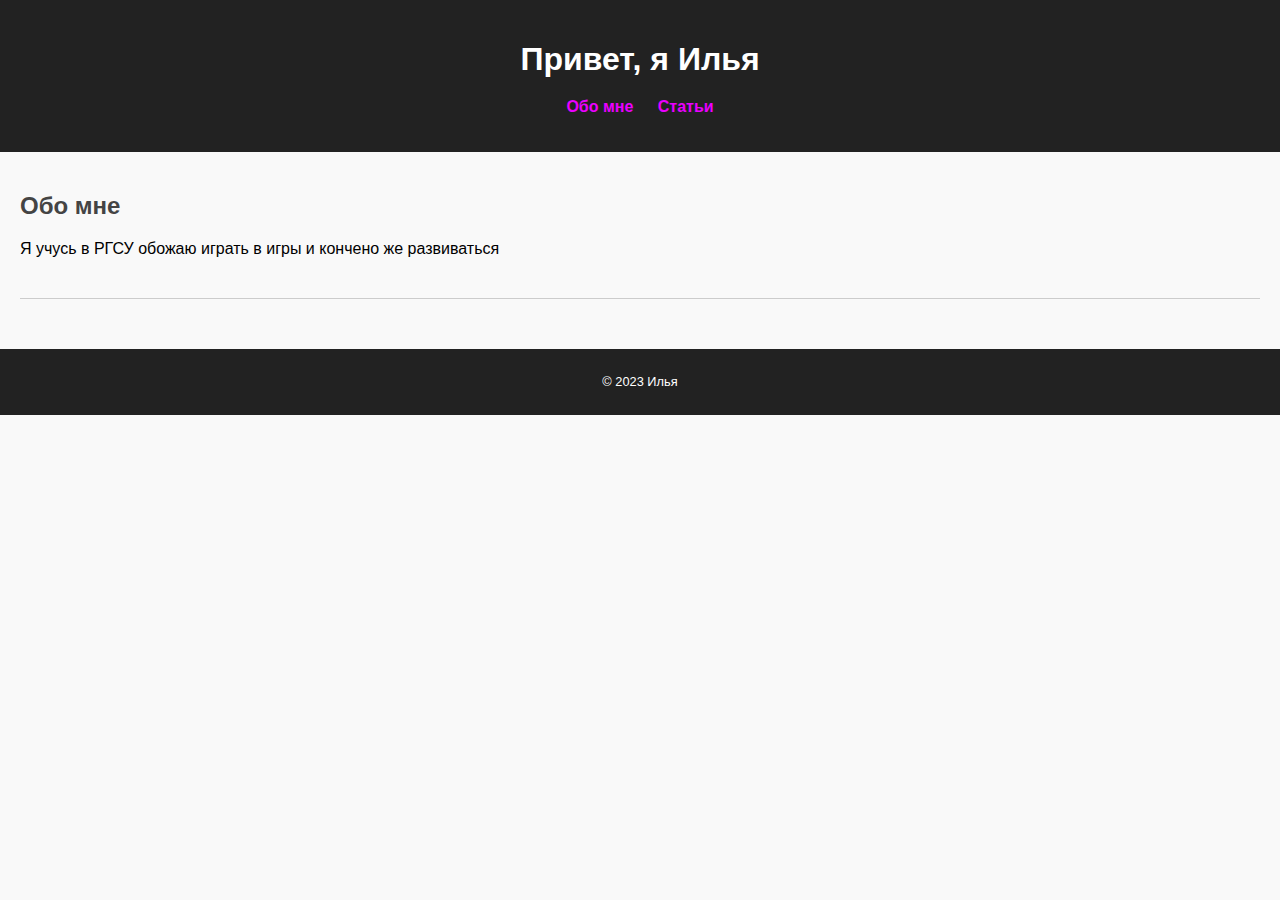
<file: index.html>
<!DOCTYPE html>
<html lang="en">
<head>
    <meta charset="UTF-8">
    <title>Информация обо мне</title>
    <link rel="stylesheet" href="styles.css">
</head>
<body>
    <header class="header">
        <h1 class="title">Привет, я Илья</h1>
        <nav class="nav">
            <ul class="nav-list">
                <li><a href="#">Обо мне</a></li>
                <li><a href="articles.html">Статьи</a></li>
            </ul>
        </nav>
    </header>

    <main class="main-content">
        <section class="about">
            <h2>Обо мне</h2>
            <p>Я учусь в РГСУ обожаю играть в игры и кончено же развиваться
            </p>
        </section>
    </main>

    <footer class="footer">
        <p>© 2023 Илья</p>
    </footer>
</body>
</html>
</file>
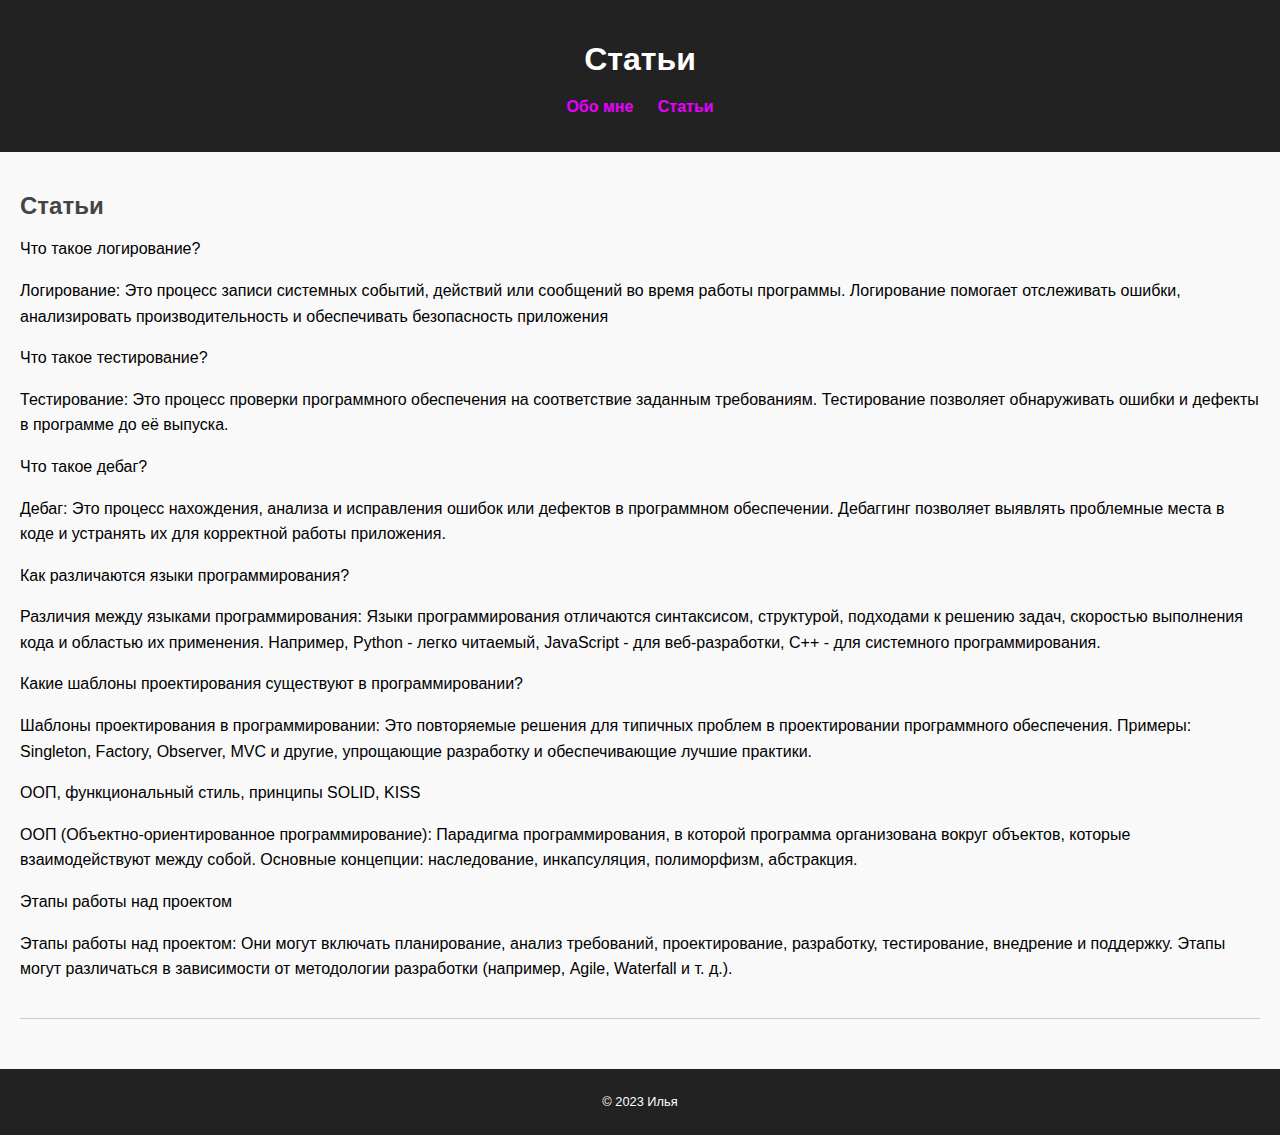
<file: articles.html>
<!DOCTYPE html>
<html lang="en">
<head>
    <meta charset="UTF-8">
    <title>Статьи</title>
    <link rel="stylesheet" href="styles.css">
</head>
<body>
    <header class="header">
        <h1 class="title">Статьи</h1>
        <nav class="nav">
            <ul class="nav-list">
                <li><a href="index.html">Обо мне</a></li>
                <li><a href="#">Статьи</a></li>
            </ul>
        </nav>
    </header>

    <main class="main-content">
        <section class="articles">
            <h2>Статьи</h2>
            <p>Что такое логирование?</p>
            <p>Логирование: Это процесс записи системных событий, действий или сообщений во время работы программы. Логирование помогает отслеживать ошибки, анализировать производительность и обеспечивать безопасность приложения</p>
            <p>Что такое тестирование?</p>
            <p>Тестирование: Это процесс проверки программного обеспечения на соответствие заданным требованиям. Тестирование позволяет обнаруживать ошибки и дефекты в программе до её выпуска.</p>
            <p>Что такое дебаг?</p>
            <p>Дебаг: Это процесс нахождения, анализа и исправления ошибок или дефектов в программном обеспечении. Дебаггинг позволяет выявлять проблемные места в коде и устранять их для корректной работы приложения.</p>
            <p>Как различаются языки программирования?</p>
            <p>Различия между языками программирования: Языки программирования отличаются синтаксисом, структурой, подходами к решению задач, скоростью выполнения кода и областью их применения. Например, Python - легко читаемый, JavaScript - для веб-разработки, C++ - для системного программирования.</p>
            <p>Какие шаблоны проектирования существуют в программировании?</p>
            <p>Шаблоны проектирования в программировании: Это повторяемые решения для типичных проблем в проектировании программного обеспечения. Примеры: Singleton, Factory, Observer, MVC и другие, упрощающие разработку и обеспечивающие лучшие практики.</p>
            <p>ООП, функциональный стиль, принципы SOLID, KISS</p>
            <p>ООП (Объектно-ориентированное программирование): Парадигма программирования, в которой программа организована вокруг объектов, которые взаимодействуют между собой. Основные концепции: наследование, инкапсуляция, полиморфизм, абстракция.</p>
            <p>Этапы работы над проектом</p>
            <p>Этапы работы над проектом: Они могут включать планирование, анализ требований, проектирование, разработку, тестирование, внедрение и поддержку. Этапы могут различаться в зависимости от методологии разработки (например, Agile, Waterfall и т. д.).</p>
        </section>
    </main>

    <footer class="footer">
        <p>© 2023 Илья</p>
    </footer>
</body>
</html>
</file>
<file: styles.css>
body {
    font-family: Arial, sans-serif;
    margin: 0;
    padding: 0;
    background-color: #f9f9f9;
    color: #000000;
}

.header {
    background-color: #222;
    color: #fff;
    text-align: center;
    padding: 20px 0;
}

.title {
    font-size: 2em;
    margin-bottom: 20px;
}

.nav-list {
    list-style-type: none;
}

.nav-list li {
    display: inline;
    margin-right: 20px;
}

.nav-list li a {
    text-decoration: none;
    color: #ea00ff;
    font-weight: bold;
}

.nav-list li a:hover {
    color: #ddd;
}

.main-content {
    padding: 20px;
}

.about,
.articles {
    margin-bottom: 30px;
}

.footer {
    background-color: #222;
    color: #fff;
    text-align: center;
    padding: 10px 0;
}
h2 {
    font-size: 1.5em;
    color: #444;
    margin-bottom: 15px;
}

p {
    line-height: 1.6;
}

a {
    text-decoration: none;
    color: #007bff;
}

a:hover {
    text-decoration: underline;
}

ul {
    padding-left: 20px;
}

section {
    border-bottom: 1px solid #ccc;
    padding-bottom: 20px;
    margin-bottom: 30px;
}

.footer p {
    font-size: 0.8em;
}
</file>
